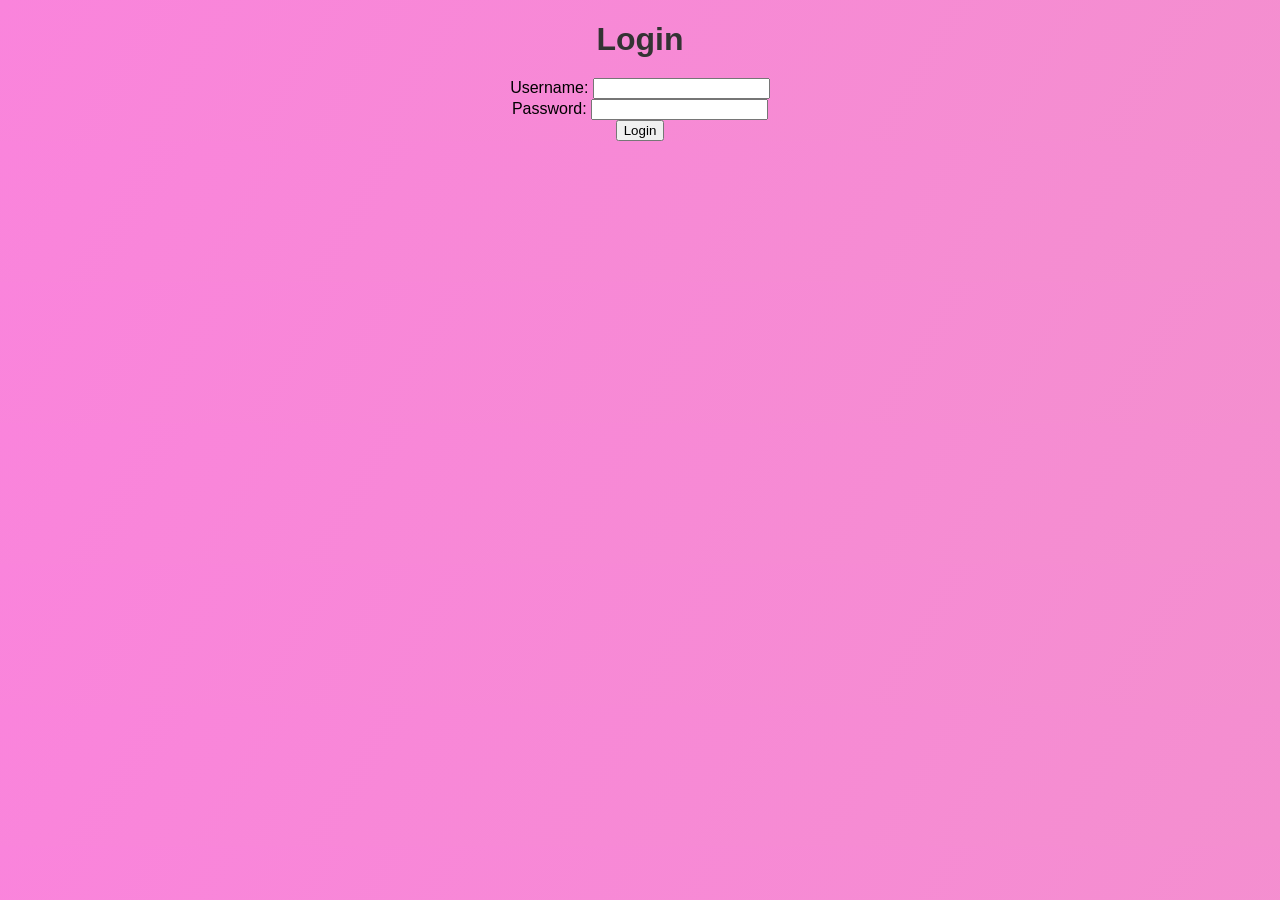
<file: index.html>
<!DOCTYPE html>
<html lang="id">
<head>
    <meta charset="UTF-8">
    <meta name="viewport" content="width=device-width, initial-scale=1.0">
    <title>Login</title>
    <link rel="stylesheet" href="style new.css">
</head>
<body>
    <header>
        <h1>Login</h1>
    </header>
    <main>
        <form action="dashboard.html" method="post">
            <label for="username">Username:</label>
            <input type="text" id="username" name="username" required>
            <br>
            <label for="password">Password:</label>
            <input type="password" id="password" name="password" required>
            <br>
            <button type="submit">Login</button>
        </form>
    </main>
</body>
</html>
</file>
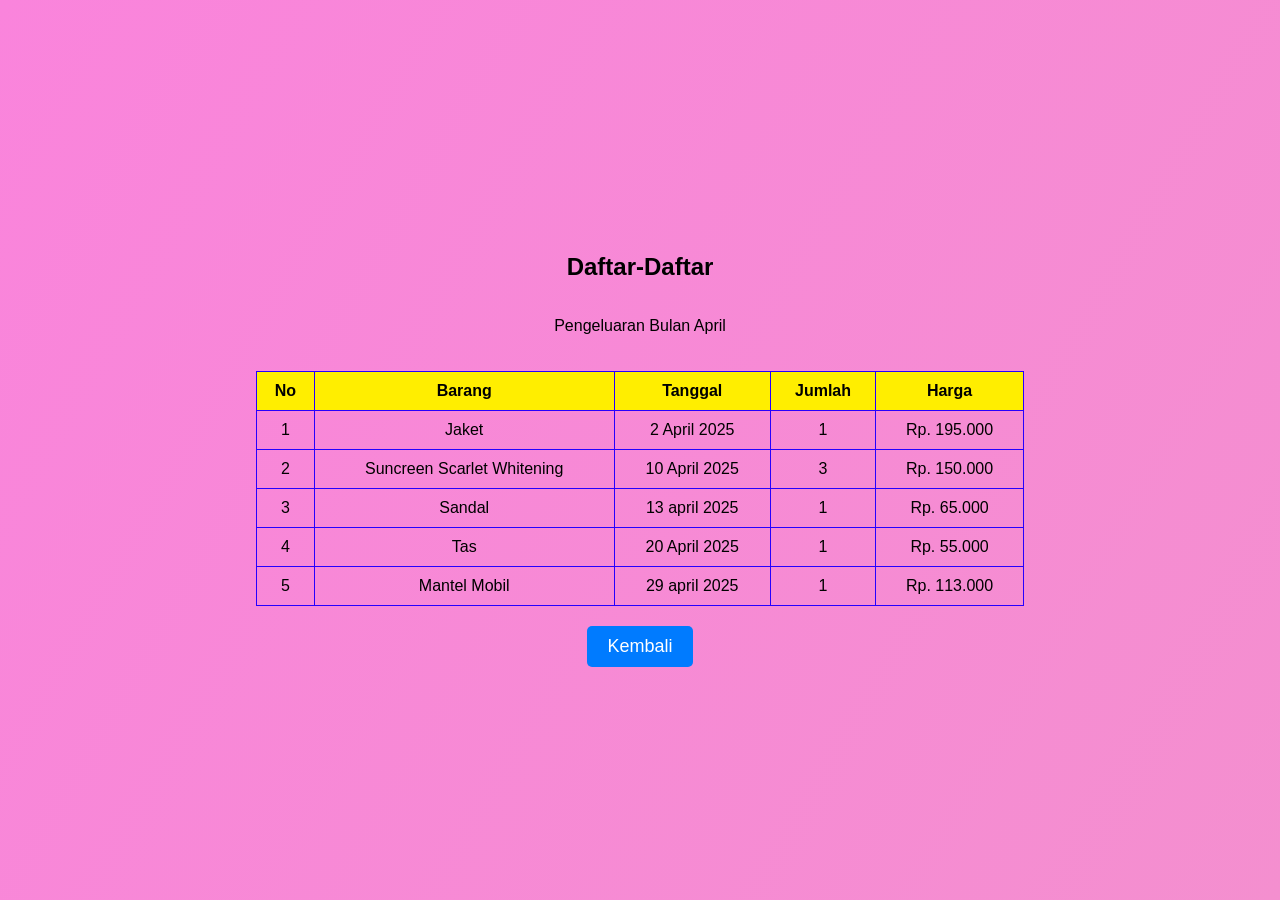
<file: about new.html>
<!DOCTYPE html>
<html lang="id">
<head>
    <meta charset="UTF-8">
    <meta name="viewport" content="width=device-width, initial-scale=1.0">
    <title>Tentang Kami</title>
    <link rel="stylesheet" href="style new.css">
</head>
<body>
    <div class="about-container">
        <h2>Daftar-Daftar</h2>
        <p>Pengeluaran Bulan April</p>

        <table>
            <thead>
                <tr>
                    <th>No</th>
                    <th>Barang</th>
                    <th>Tanggal</th>
                    <th>Jumlah</th>
                    <th>Harga</th>
                </tr>
            </thead>
            <tbody>
                <tr>
                    <td>1</td>
                    <td>Jaket</td>
                    <td>2 April 2025</td>
                    <td>1</td>
                    <td>Rp. 195.000</td>
                </tr>
                <tr>
                    <td>2</td>
                    <td>Suncreen Scarlet Whitening</td>
                    <td>10 April 2025</td>
                    <td>3</td>
                    <td>Rp. 150.000</td>
                </tr>
                <tr>
                    <td>3</td>
                    <td>Sandal</td>
                    <td>13 april 2025</td>
                    <td>1</td>
                    <td>Rp. 65.000</td>
                </tr>
                <tr>
                    <td>4</td>
                    <td>Tas</td>
                    <td>20 April 2025</td>
                    <td>1</td>
                    <td>Rp. 55.000</td>
                </tr>
                <tr>
                    <td>5</td>
                    <td>Mantel Mobil</td>
                    <td>29 april 2025</td>
                    <td>1</td>
                    <td>Rp. 113.000</td>
                </tr>
            </tbody>
        </table>
    <!-- Tombol kembali -->
    <div class="back-button">
        <a href="index.html">Kembali</a>
    </div>
</body>
</html>
</file>
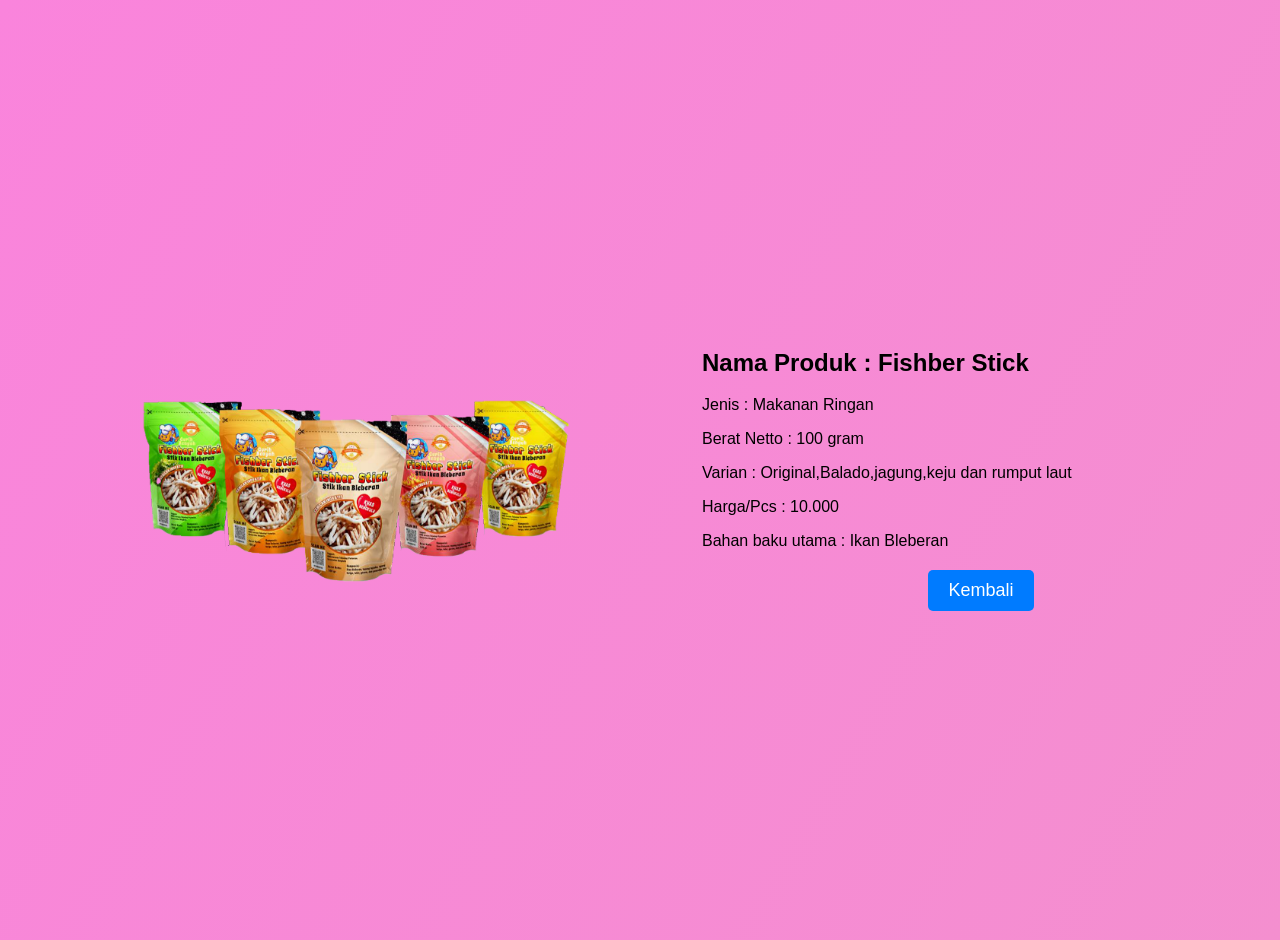
<file: contact new.html>
<!DOCTYPE html>
<html lang="id">
<head>
    <meta charset="UTF-8">
    <meta name="viewport" content="width=device-width, initial-scale=1.0">
    <title>Kontak</title>
    <link rel="stylesheet" href="style new.css">
</head>
<body>
    <div class="contact-container">
        <div class="image-content">
            <img src="fishber.jpg.png" alt="Ilustrasi Kontak">
        </div>
        <div class="text-content">
            <h2>Nama Produk : Fishber Stick</h2>
            <p>Jenis : Makanan Ringan</p>
            <p>Berat Netto : 100 gram</p>
            <p>Varian : Original,Balado,jagung,keju dan rumput laut</p>
            <p>Harga/Pcs : 10.000</p>
            <p>Bahan baku utama : Ikan Bleberan</p>
    <!-- Tombol kembali -->
    <div class="back-button">
            <a href="index.html">Kembali</a>
        </div>
    </div>
</body>
</html>
</file>
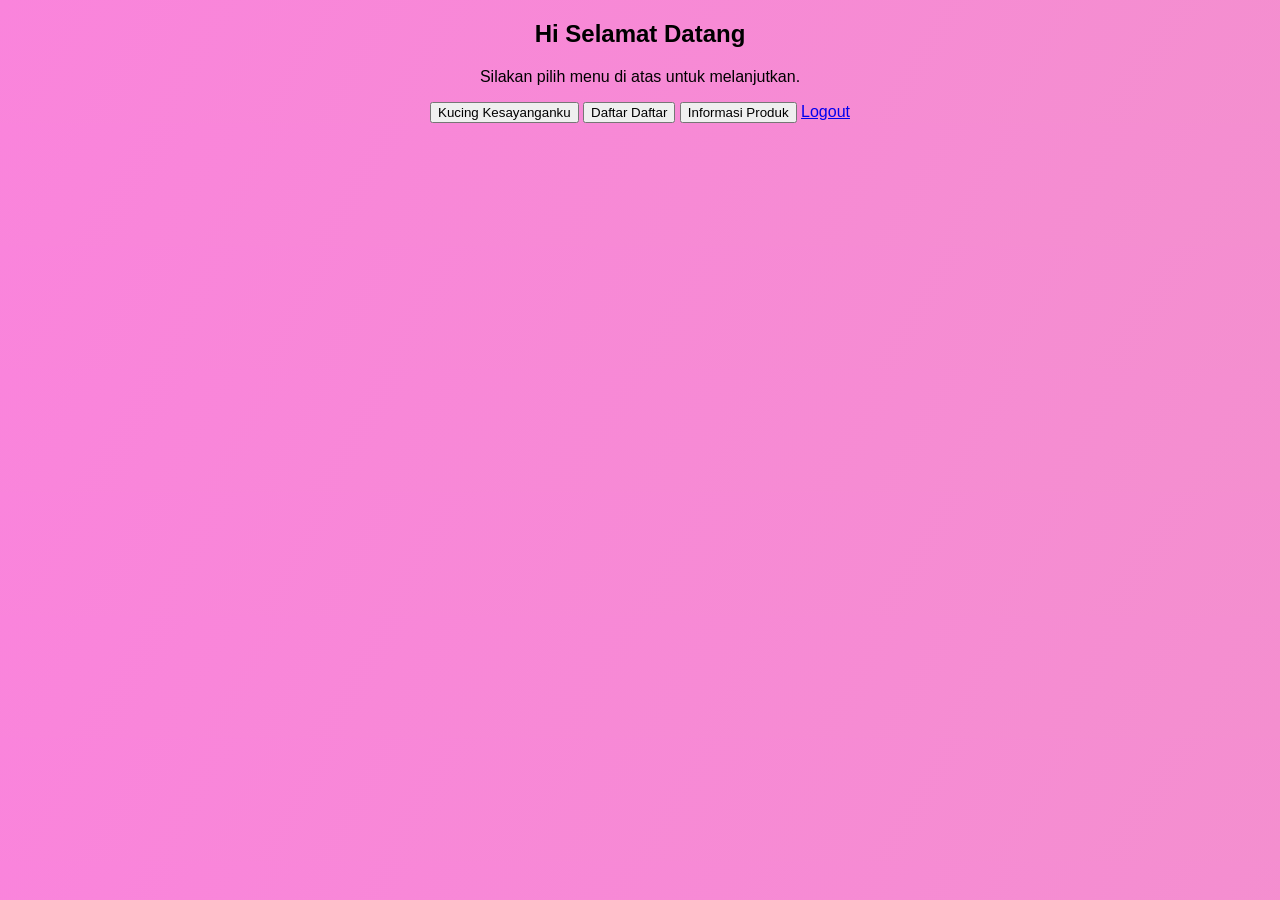
<file: dashboard.html>
<!DOCTYPE html>
<html lang="id">
<head>
    <meta charset="UTF-8">
    <title>Dashboard</title>
    <link rel="stylesheet" href="style new.css">
</head>
<body>
    <h2>Hi Selamat Datang</h2>
    <p>Silakan pilih menu di atas untuk melanjutkan.</p>
    
    <div class="navbar">
        <button onclick="window.location.href ='home new.html'">Kucing Kesayanganku</button>
        <button onclick="window.location.href = 'about new.html'">Daftar Daftar</button>
        <button onclick="window.location.href = 'contact new.html'">Informasi Produk</button>
        <a href="index.html">Logout</a>
    </div>
</body>
</html>
</file>
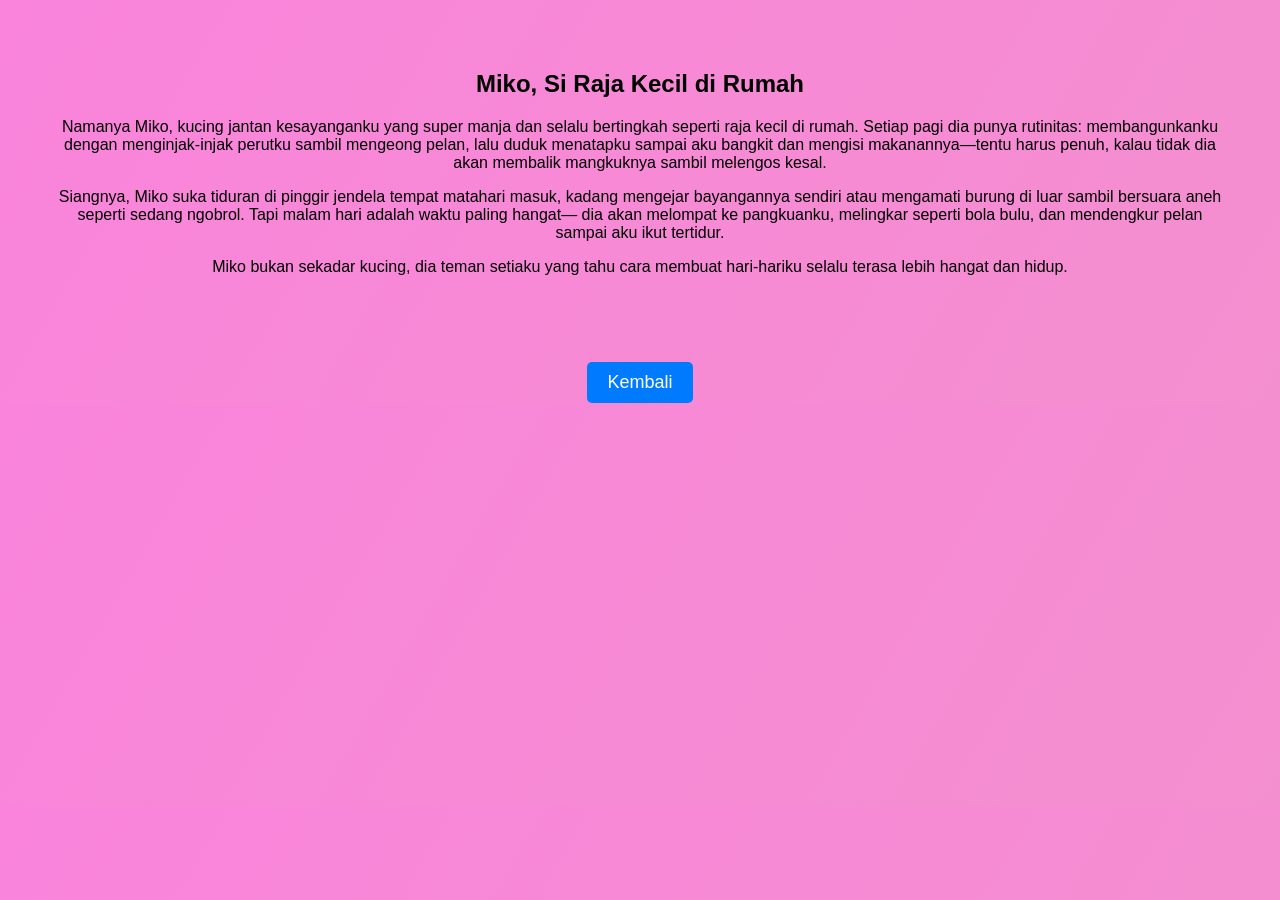
<file: home new.html>
<!DOCTYPE html>
<html lang="id">
<head>
    <meta charset="UTF-8">
    <meta name="viewport" content="width=device-width, initial-scale=1.0">
    <title>Home</title>
    <link rel="stylesheet" href="style new.css">
</head>
<body>
    <div class="home-container">
        <h2>Miko, Si Raja Kecil di Rumah</h2>
        <p>
            Namanya Miko, kucing jantan kesayanganku yang super manja dan selalu bertingkah seperti raja kecil di rumah.
            Setiap pagi dia punya rutinitas: membangunkanku dengan menginjak-injak perutku sambil mengeong pelan, lalu duduk
            menatapku sampai aku bangkit dan mengisi makanannya—tentu harus penuh, kalau tidak dia akan membalik mangkuknya
            sambil melengos kesal.
        </p>
        <p>
            Siangnya, Miko suka tiduran di pinggir jendela tempat matahari masuk, kadang mengejar bayangannya sendiri atau
            mengamati burung di luar sambil bersuara aneh seperti sedang ngobrol. Tapi malam hari adalah waktu paling hangat—
            dia akan melompat ke pangkuanku, melingkar seperti bola bulu, dan mendengkur pelan sampai aku ikut tertidur.
        </p>
        <p>
            Miko bukan sekadar kucing, dia teman setiaku yang tahu cara membuat hari-hariku selalu terasa lebih hangat dan hidup.
        </p>
    </div>

    <!-- Tombol kembali -->
    <div class="back-button">
        <a href="index.html">Kembali</a>
    </div>
</body>
</html>
</file>
<file: style new.css>
body {
    font-family: Arial, sans-serif;
    text-align: center;
    margin: 0;
    padding: 0;
    background: linear-gradient(120deg, #fa84dc, #f48fcf);
}
.hidden {
    display: none;
}

.login-container {
    text-align: center;
    background: linear-gradient(120deg, #5aeefc, #5aeefc);
    padding: 20px;
    border-radius: 10px;
    box-shadow: 0 4px 10px rgba(0, 0, 0, 0.2);
    animation: fadeIn 1s;
    width: 300px;
    margin: auto;
    margin-top: 20vh;
}
.page {
    animation: slideIn 0.5s;
}
@keyframes fadeIn {
    from { opacity: 0; transform: translateY(-20px); }
    to { opacity: 1; transform: translateY(0); }
}
@keyframes slideIn {
    from { opacity: 0; transform: translateX(-50px); }
    to { opacity: 1; transform: translateX(0); }
}
.about-container {
    display: flex;
    flex-direction: column;
    align-items: center;
    justify-content: center;
    min-height: 100vh;
    text-align: center;
}

table {
    width: 60%;
    border-collapse: collapse;
    margin-top: 20px;
}

th, td {
    border: 1px solid #2600ff;
    padding: 10px;
    text-align: center;
}

th {
    background-color: #ffee00;
}
@keyframes slideUp {
    from {
        opacity: 0;
        transform: translateY(30px);
    }
    to {
        opacity: 1;
        transform: translateY(0);
    }
}

.page-container {
    animation: slideUp 1s ease-out;
}

.contact-container {
    display: flex;
    align-items: center;
    justify-content: center;
    gap: 10px;
    min-height: 100vh;
    padding: 20px;
}

.image-content {
    flex: 1;
}

.image-content img {
    width: 600px;
    height: auto;
    border-radius: 10px;
}

.text-content {
    flex: 1.2;
    max-width: 45%;
    text-align: left; /* Mengubah perataan teks menjadi rata kiri */
}

.home-container {
    text-align: center;
    padding: 50px;
}

.back-button {
    text-align: center;
    margin-top: 20px;
}

.back-button a {
    display: inline-block;
    padding: 10px 20px;
    font-size: 18px;
    background-color: #007BFF;
    color: white;
    text-decoration: none;
    border-radius: 5px;
}

.back-button a:hover {
    background-color: #0056b3;
}

/* Tata letak navigasi */
nav {
    display: flex;
    justify-content: center;
    gap: 15px;
    margin-top: 20px;
}

nav button {
    padding: 10px 20px;
    font-size: 16px;
    border: none;
    background-color: #007BFF;
    color: rgb(0, 0, 0);
    border-radius: 5px;
    cursor: pointer;
}

nav button:hover {
    background-color: #0056b3;
}

/* Tata letak halaman */
.page-container {
    display: flex;
    flex-direction: column;
    align-items: center;
    justify-content: center;
    min-height: 100vh;
    text-align: center;
    padding: 50px;
}

/* Tombol kembali */
.btn-back {
    display: inline-block;
    padding: 10px 15px;
    font-size: 16px;
    background-color: #28a745;
    color: white;
    text-decoration: none;
    border-radius: 5px;
    margin-top: 20px;
}

.btn-back:hover {
    background-color: #218838;
}

.main-container {
    display: flex;
    flex-direction: column;
    align-items: center;
    justify-content: center;
    min-height: 100vh;
    text-align: center;
}

/* Gaya untuk teks utama */
h1 {
    font-size: 32px;
    color: #333;
    margin-bottom: 20px;
}

/* Tata letak tombol navigasi */
nav {
    display: flex;
    flex-direction: column;
    gap: 15px;
}

nav button {
    padding: 10px 20px;
    font-size: 18px;
    border: none;
    background: linear-gradient(120deg, #5aeefc, #5aeefc);
    color: rgb(0, 0, 0);
    box-shadow: 0 4px 10px rgba(0, 0, 0, 0.2);
    animation: fadeIn 1s;
    border-radius: 5px;
    cursor: pointer;
}

nav button:hover {
    background-color: #0056b3;
}
@keyframes scaleButton {
    from {
        transform: scale(1);
    }
    to {
        transform: scale(1.1);
    }
}

nav button:hover {
    animation: scaleButton 0.3s ease-in-out forwards;
}
</file>
